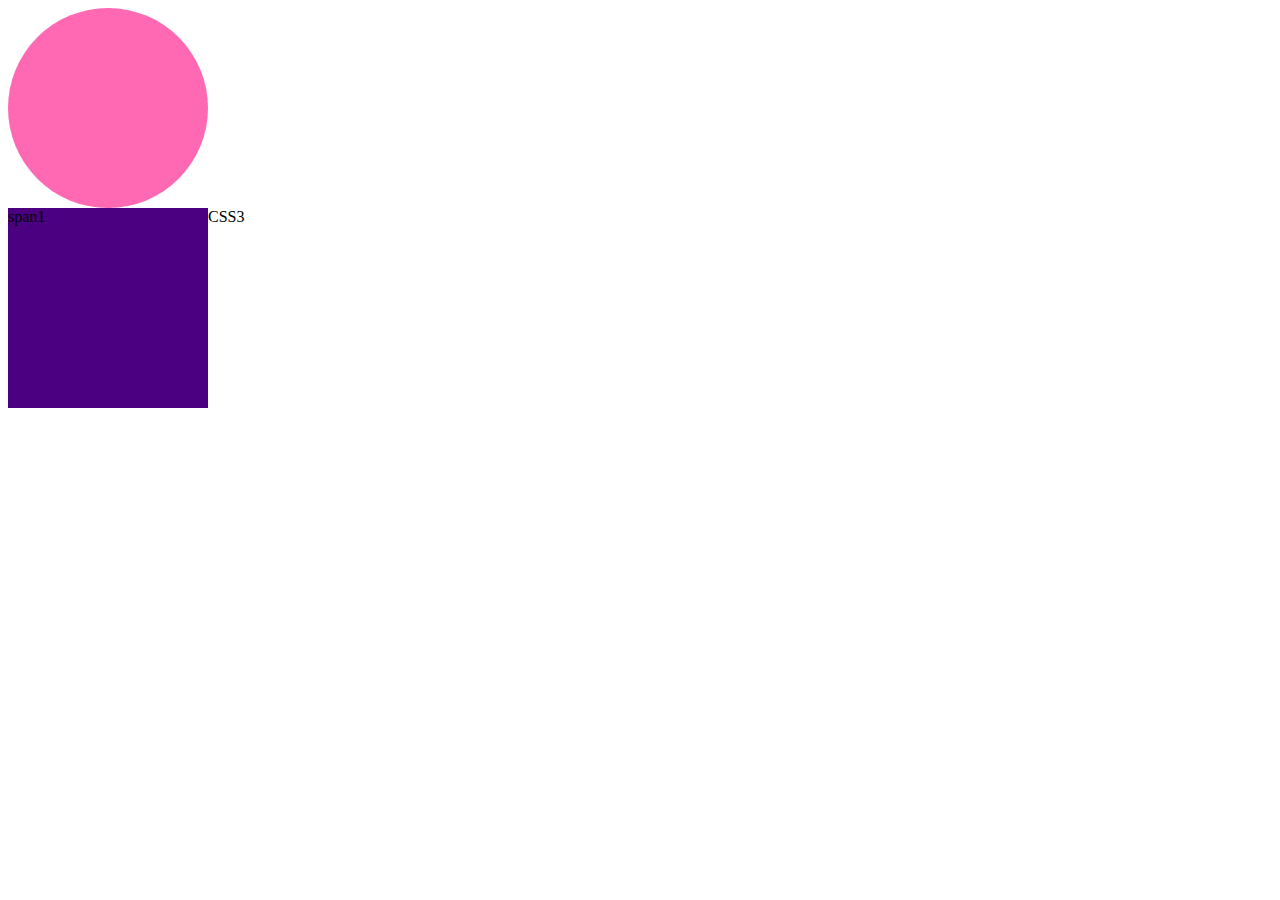
<file: SEC/test.html>
<!DOCTYPE html>
<html lang="en">
<head>
    <meta charset="UTF-8">
    <meta http-equiv="X-UA-Compatible" content="IE=edge">
    <meta name="viewport" content="width=device-width, initial-scale=1.0">
    <title>Document</title>
    <style>
        #box1{
            width: 200px;
            height: 200px;
            background:hotpink;
            border-radius: 200px;
        }
        #span1{
            display: inline-block;
            width: 200px;
            height: 200px;
            background: indigo;
        }
    </style>
</head>
<body>
    <div id="box1"></div>
    <span id="span1">span1</span>CSS3
    
</body>
</html>
</file>
